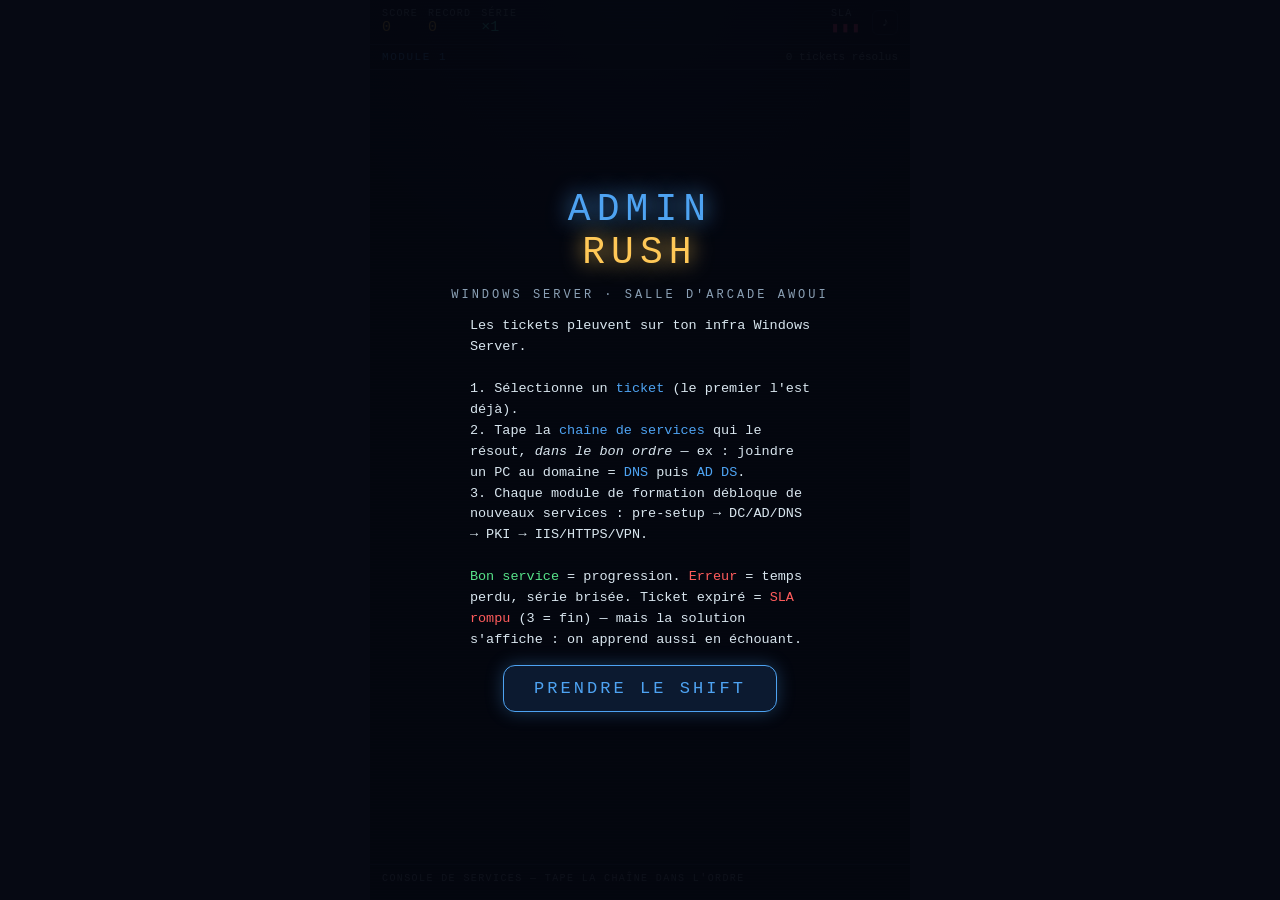
<file: admin-rush/index.html>
<!doctype html>
<html lang="fr">
<head>
<meta charset="utf-8">
<meta name="viewport" content="width=device-width, initial-scale=1, maximum-scale=1, user-scalable=no, viewport-fit=cover">
<title>Admin Rush — Windows Server · Awoui Universe</title>
</head>
<body>
<style>
  /* ========== ADMIN RUSH — Windows Server · salle d'arcade Awoui Universe ==========
     Même famille visuelle que Regex Invaders (écran CRT sombre), accent azur "Windows". */
  :root {
    --bg: #060913;
    --bg-panel: #0b1120;
    --line: #1b2740;
    --txt: #d9e6ef;
    --dim: #8ba0b5;
    --azure: #4ea3f2;
    --cyan: #4ef2e0;
    --amber: #ffc857;
    --green: #57e389;
    --red: #ff5c5c;
    --magenta: #ff4d8a;
    --mono: ui-monospace, "Cascadia Code", "SF Mono", Menlo, Consolas, "Liberation Mono", monospace;
  }
  * { box-sizing: border-box; -webkit-tap-highlight-color: transparent; }
  html, body { height: 100%; margin: 0; }
  body {
    background: var(--bg);
    color: var(--txt);
    font-family: var(--mono);
    overflow: hidden;
    user-select: none;
    -webkit-user-select: none;
    touch-action: manipulation;
  }
  button { font-family: var(--mono); touch-action: manipulation; cursor: pointer; }
  button:focus-visible { outline: 2px solid var(--azure); outline-offset: 2px; }

  #app {
    height: 100dvh;
    max-width: 540px;
    margin: 0 auto;
    display: flex;
    flex-direction: column;
    position: relative;
    background: radial-gradient(120% 60% at 50% 0%, #0c1a30 0%, var(--bg) 55%);
  }
  #app::after {
    content: "";
    position: absolute; inset: 0;
    pointer-events: none;
    background: repeating-linear-gradient(0deg, rgba(255,255,255,.022) 0 1px, transparent 1px 3px);
    z-index: 40;
  }

  /* ---------- HUD ---------- */
  #hud {
    display: flex; align-items: center; gap: 10px;
    padding: 8px 12px;
    border-bottom: 1px solid var(--line);
    font-size: 13px;
    font-variant-numeric: tabular-nums;
    flex: none;
  }
  #hud .grow { flex: 1; }
  .hud-label { color: var(--dim); font-size: 10px; letter-spacing: .12em; text-transform: uppercase; }
  .hud-val { font-size: 15px; color: var(--amber); }
  #streak { color: var(--cyan); }
  #sla { font-size: 14px; letter-spacing: 2px; color: var(--magenta); }
  #mute {
    background: none; border: 1px solid var(--line); color: var(--dim);
    border-radius: 6px; padding: 4px 8px; font-size: 13px;
  }

  /* ---------- bandeau module ---------- */
  #modbar {
    flex: none;
    padding: 6px 12px;
    font-size: 11px;
    letter-spacing: .14em;
    text-transform: uppercase;
    color: var(--azure);
    border-bottom: 1px solid var(--line);
    display: flex; justify-content: space-between; gap: 8px;
  }
  #modbar .served { color: var(--dim); letter-spacing: 0; text-transform: none; }

  /* ---------- file de tickets ---------- */
  #tickets {
    flex: 1;
    min-height: 0;
    overflow-y: auto;
    display: flex;
    flex-direction: column;
    gap: 8px;
    padding: 10px;
    position: relative;
  }
  .ticket {
    border: 1px solid var(--line);
    background: var(--bg-panel);
    border-radius: 12px;
    padding: 9px 10px 7px;
    position: relative;
    overflow: hidden;
    flex: none;
    transition: border-color .15s;
  }
  .ticket.sel { border-color: var(--azure); box-shadow: 0 0 10px rgba(78, 163, 242, .35); }
  .ticket .tt {
    font-size: 13.5px;
    line-height: 1.35;
    margin-bottom: 7px;
    padding-right: 8px;
  }
  .ticket .tt::before { content: "▸ "; color: var(--azure); }
  .ticket .slots { display: flex; gap: 5px; flex-wrap: wrap; margin-bottom: 7px; }
  .slot {
    min-width: 54px;
    text-align: center;
    padding: 4px 7px;
    border-radius: 7px;
    border: 1px dashed #2a3a5c;
    color: transparent;
    font-size: 12px;
    background: #0d1526;
  }
  .slot.hint { color: var(--dim); border-style: dashed; }
  .slot.ok {
    color: #d8ffe5;
    border: 1px solid #2f8a52;
    background: #0d2417;
  }
  .slot.next-glow { border-color: var(--azure); }
  .timer { height: 4px; border-radius: 2px; background: #101a30; overflow: hidden; }
  .timer > div {
    height: 100%;
    background: var(--azure);
    width: 100%;
  }
  .ticket.urgent .timer > div { background: var(--red); }
  .ticket.wrong { animation: tshake .3s; }
  @keyframes tshake {
    0%, 100% { transform: translateX(0); }
    25% { transform: translateX(-5px); } 75% { transform: translateX(5px); }
  }
  .ticket.done { animation: tdone .45s forwards; }
  @keyframes tdone {
    40% { border-color: var(--green); box-shadow: 0 0 16px rgba(87, 227, 137, .5); }
    100% { transform: translateX(60px); opacity: 0; max-height: 0; padding-top: 0; padding-bottom: 0; margin-bottom: -8px; }
  }
  .ticket.failed { animation: tfail 1.4s forwards; }
  .ticket.failed .fixchain {
    display: block;
    color: var(--amber);
    font-size: 12px;
    margin-top: 5px;
  }
  @keyframes tfail {
    0%, 20% { border-color: var(--red); box-shadow: 0 0 16px rgba(255, 92, 92, .5); }
    80% { opacity: 1; }
    100% { opacity: 0; max-height: 0; padding-top: 0; padding-bottom: 0; margin-bottom: -8px; }
  }
  .fixchain { display: none; }
  .float-pts {
    position: absolute;
    right: 14px;
    z-index: 20;
    font-size: 16px;
    color: var(--amber);
    text-shadow: 0 0 8px rgba(255, 200, 87, .6);
    animation: fup 1s forwards;
    pointer-events: none;
  }
  .float-pts.big { color: var(--cyan); font-size: 19px; text-shadow: 0 0 10px var(--cyan); }
  @keyframes fup { to { transform: translateY(-40px); opacity: 0; } }

  #banner {
    position: absolute;
    top: 30%; left: 0; right: 0;
    text-align: center;
    z-index: 25;
    pointer-events: none;
    opacity: 0;
    padding: 0 16px;
  }
  #banner.show { animation: banner 2.6s forwards; }
  @keyframes banner {
    0% { opacity: 0; transform: scale(.85); }
    12%, 80% { opacity: 1; transform: scale(1); }
    100% { opacity: 0; }
  }
  #banner .b1 {
    font-size: 21px; letter-spacing: .22em; color: var(--azure);
    text-shadow: 0 0 16px var(--azure);
  }
  #banner .b2 { margin-top: 8px; font-size: 13px; color: var(--amber); }

  /* ---------- console de services ---------- */
  #traywrap {
    flex: none;
    border-top: 1px solid var(--line);
    padding: 8px 10px calc(10px + env(safe-area-inset-bottom));
  }
  #tray-label {
    font-size: 10px; letter-spacing: .14em; text-transform: uppercase;
    color: var(--dim); margin: 0 2px 6px;
  }
  #tray {
    display: grid;
    grid-template-columns: repeat(4, 1fr);
    gap: 6px;
  }
  .svc {
    height: 46px;
    border-radius: 10px;
    border: 1px solid #234a75;
    background: #0c1a30;
    color: var(--azure);
    font-size: 12.5px;
    line-height: 1.1;
    padding: 2px;
  }
  .svc:active { transform: translateY(1px); background: #12294b; }
  .svc.new { animation: newsvc 1.6s 3; }
  @keyframes newsvc { 50% { box-shadow: 0 0 12px var(--amber); border-color: var(--amber); } }

  /* ---------- overlays ---------- */
  .overlay {
    position: absolute; inset: 0;
    z-index: 50;
    display: flex; flex-direction: column;
    align-items: center; justify-content: center;
    gap: 14px;
    background: rgba(4, 6, 14, .93);
    text-align: center;
    padding: 24px;
  }
  .overlay[hidden] { display: none; }
  .title {
    font-size: clamp(24px, 7.5vw, 38px);
    letter-spacing: .16em;
    color: var(--azure);
    text-shadow: 0 0 22px var(--azure);
    text-wrap: balance;
  }
  .title .alt { color: var(--amber); text-shadow: 0 0 22px var(--amber); }
  .subtitle { color: var(--dim); font-size: 12px; letter-spacing: .25em; text-transform: uppercase; }
  .rules {
    max-width: 42ch;
    text-align: left;
    font-size: 13.5px;
    line-height: 1.55;
  }
  .rules b.a { color: var(--azure); font-weight: normal; }
  .rules b.g { color: var(--green); font-weight: normal; }
  .rules b.r { color: var(--red); font-weight: normal; }
  .btn-main {
    border: 1px solid var(--azure);
    background: #0c1a30;
    color: var(--azure);
    font-size: 17px;
    letter-spacing: .18em;
    padding: 13px 30px;
    border-radius: 12px;
    box-shadow: 0 0 18px rgba(78, 163, 242, .3);
  }
  .btn-main:active { transform: translateY(1px); }
  #go-stats { font-size: 15px; line-height: 1.9; font-variant-numeric: tabular-nums; }
  #go-stats .v { color: var(--amber); }
  .shake { animation: shake .3s; }
  @keyframes shake {
    0%, 100% { transform: translateX(0); }
    25% { transform: translateX(-6px); } 75% { transform: translateX(6px); }
  }
  @media (prefers-reduced-motion: reduce) {
    #app::after { display: none; }
  }
</style>

<div id="app">
  <div id="hud">
    <div>
      <div class="hud-label">Score</div>
      <div class="hud-val" id="score">0</div>
    </div>
    <div>
      <div class="hud-label">Record</div>
      <div class="hud-val" id="best">0</div>
    </div>
    <div>
      <div class="hud-label">Série</div>
      <div class="hud-val" id="streak">×1</div>
    </div>
    <div class="grow"></div>
    <div>
      <div class="hud-label">SLA</div>
      <div id="sla">▮▮▮</div>
    </div>
    <button id="mute" aria-label="Son">♪</button>
  </div>
  <div id="modbar">
    <span id="modname">MODULE 1</span>
    <span class="served"><span id="served">0</span> tickets résolus</span>
  </div>

  <div id="tickets">
    <div id="banner"><div class="b1"></div><div class="b2"></div></div>
  </div>

  <div id="traywrap">
    <div id="tray-label">Console de services — tape la chaîne dans l'ordre</div>
    <div id="tray"></div>
  </div>

  <div class="overlay" id="ov-start">
    <div class="title">ADMIN<br><span class="alt">RUSH</span></div>
    <div class="subtitle">Windows Server · Salle d'arcade Awoui</div>
    <div class="rules">
      Les tickets pleuvent sur ton infra Windows Server.<br><br>
      1. Sélectionne un <b class="a">ticket</b> (le premier l'est déjà).<br>
      2. Tape la <b class="a">chaîne de services</b> qui le résout,
      <i>dans le bon ordre</i> — ex : joindre un PC au domaine =
      <b class="a">DNS</b> puis <b class="a">AD DS</b>.<br>
      3. Chaque module de formation débloque de nouveaux services :
      pre-setup → DC/AD/DNS → PKI → IIS/HTTPS/VPN.<br><br>
      <b class="g">Bon service</b> = progression. <b class="r">Erreur</b> =
      temps perdu, série brisée. Ticket expiré = <b class="r">SLA rompu</b>
      (3 = fin) — mais la solution s'affiche : on apprend aussi en échouant.
    </div>
    <button class="btn-main" id="start">PRENDRE LE SHIFT</button>
  </div>

  <div class="overlay" id="ov-gameover" hidden>
    <div class="title"><span class="alt">SLA</span><br>ROMPU</div>
    <div id="go-stats"></div>
    <button class="btn-main" id="restart">NOUVEAU SHIFT</button>
  </div>
</div>

<script>
"use strict";
/* ================= ADMIN RUSH — Windows Server ================= */

const $ = (s) => document.querySelector(s);
const ticketsEl = $("#tickets");
const trayEl = $("#tray");

/* ---------- audio ---------- */
let actx = null;
let muted = false;
try { muted = localStorage.getItem("ar-muted") === "1"; } catch (e) {}
function audioInit() {
  if (!actx) { try { actx = new (window.AudioContext || window.webkitAudioContext)(); } catch (e) {} }
  if (actx && actx.state === "suspended") actx.resume();
}
function beep(freq, dur, type, vol, delay) {
  if (muted || !actx) return;
  const t = actx.currentTime + (delay || 0);
  const o = actx.createOscillator(), g = actx.createGain();
  o.type = type || "square";
  o.frequency.setValueAtTime(freq, t);
  g.gain.setValueAtTime(vol || 0.04, t);
  g.gain.exponentialRampToValueAtTime(0.0001, t + dur);
  o.connect(g).connect(actx.destination);
  o.start(t); o.stop(t + dur);
}
const sfx = {
  step: () => beep(620, 0.07, "square", 0.03),
  done: () => { beep(523, 0.09, "square", 0.04); beep(784, 0.14, "square", 0.04, 0.08); },
  wrong: () => beep(140, 0.2, "sawtooth", 0.06),
  spawn: () => beep(440, 0.06, "sine", 0.025),
  sla: () => { beep(300, 0.18, "sawtooth", 0.07); beep(150, 0.35, "sawtooth", 0.07, 0.14); },
  module: () => { [523, 659, 784, 1047].forEach((f, i) => beep(f, 0.12, "square", 0.04, i * 0.09)); },
  over: () => { [400, 340, 280, 200].forEach((f, i) => beep(f, 0.22, "sawtooth", 0.06, i * 0.18)); },
};

/* ---------- services (tuiles) ---------- */
const TILES = {
  IP:    "IP fixe",
  NOM:   "Nom serveur",
  MAJ:   "Windows Update",
  FW:    "Pare-feu",
  ADDS:  "AD DS",
  DNS:   "DNS",
  ADCS:  "AD CS",
  GPO:   "GPO",
  CERT:  "Certificat",
  IIS:   "IIS",
  HTTPS: "HTTPS 443",
  VPN:   "VPN",
  AUTH:  "Auth Windows",
};

/* ---------- modules de formation (progression du cours) ---------- */
const MODULES = [
  {
    name: "MODULE 1 · PRE-SETUP & SÉCURITÉ",
    at: 0, cap: 2, unlock: ["IP", "NOM", "MAJ", "FW"],
    tickets: [
      { t: "SRV-DC1 a encore une IP aléatoire (DHCP)", c: ["IP"] },
      { t: "Le serveur s'appelle WIN-K3J2R7Q…", c: ["NOM"] },
      { t: "Des failles connues ne sont pas corrigées", c: ["MAJ"] },
      { t: "Des ports inutiles sont exposés", c: ["FW"] },
      { t: "Préparer SRV-DC1 avant promotion", c: ["IP", "NOM", "MAJ"] },
      { t: "Assainir la base avant d'installer un rôle", c: ["MAJ", "FW"] },
    ],
  },
  {
    name: "MODULE 2 · CONTRÔLEUR DE DOMAINE",
    at: 5, cap: 2, unlock: ["ADDS", "DNS"],
    tickets: [
      { t: "Promouvoir le contrôleur de domaine", c: ["ADDS", "DNS"] },
      { t: "Joindre PC-07 au domaine", c: ["DNS", "ADDS"] },
      { t: "PC-DIR ne résout plus intra.local", c: ["DNS"] },
      { t: "Ouverture de session impossible sur PC-12", c: ["DNS", "ADDS"] },
      { t: "Créer les comptes du service RH", c: ["ADDS"] },
      { t: "Monter un DC pour la filiale, de zéro", c: ["IP", "NOM", "ADDS", "DNS"] },
    ],
  },
  {
    name: "MODULE 3 · PKI INTERNE — AD CS",
    at: 11, cap: 3, unlock: ["ADCS", "GPO", "CERT"],
    tickets: [
      { t: "Mettre en place l'autorité de certification", c: ["ADCS", "GPO"] },
      { t: "Auto-enrollment des certificats postes", c: ["GPO", "CERT"] },
      { t: "Émettre un certificat serveur", c: ["ADCS", "CERT"] },
      { t: "La racine n'est pas approuvée sur les postes", c: ["GPO"] },
      { t: "Déployer une stratégie de mots de passe", c: ["GPO"] },
      { t: "PKI complète : autorité puis premier certificat", c: ["ADCS", "GPO", "CERT"] },
    ],
  },
  {
    name: "MODULE 4 · WEB SÉCURISÉ & ACCÈS DISTANT",
    at: 18, cap: 3, unlock: ["IIS", "HTTPS", "VPN", "AUTH"],
    tickets: [
      { t: "Publier le site intranet", c: ["IIS"] },
      { t: "Passer l'intranet en HTTPS", c: ["CERT", "IIS", "HTTPS"] },
      { t: "SSO : Auth Windows sur l'intranet", c: ["ADDS", "IIS", "AUTH"] },
      { t: "Accès nomade au réseau interne", c: ["VPN", "DNS", "ADDS"] },
      { t: "Un nomade veut l'intranet sécurisé", c: ["VPN", "DNS", "HTTPS"] },
      { t: "Portail partenaires en TLS", c: ["ADCS", "CERT", "IIS", "HTTPS"] },
    ],
  },
  {
    name: "MODULE 5 · PRODUCTION — TOUT EN MÊME TEMPS",
    at: 26, cap: 4, unlock: [],
    tickets: [
      { t: "Nouveau site sécurisé, de zéro", c: ["ADCS", "CERT", "IIS", "HTTPS"] },
      { t: "Poste itinérant : SSO complet", c: ["VPN", "DNS", "ADDS", "AUTH"] },
      { t: "Refonte : DC filiale + résolution", c: ["IP", "NOM", "ADDS", "DNS"] },
      { t: "Chaîne PKI → web interne", c: ["ADCS", "GPO", "CERT", "HTTPS"] },
    ],
  },
];

const rnd = (n) => Math.floor(Math.random() * n);
const pick = (a) => a[rnd(a.length)];

/* ---------- état ---------- */
let S = null;
let best = 0;
try { best = parseInt(localStorage.getItem("ar-best") || "0", 10) || 0; } catch (e) {}
$("#best").textContent = best;

function newState() {
  return {
    running: false,
    score: 0,
    served: 0,
    sla: 3,
    streak: 0,
    modIdx: -1,
    tickets: [],       // {el, chain, pos, ttl, ttlMax, dead}
    selected: null,
    sinceSpawn: 99,
    lastT: 0,
    lastTicket: null,  // évite deux fois le même d'affilée
  };
}
function modIdxFor(served) {
  let i = 0;
  for (let k = 0; k < MODULES.length; k++) if (served >= MODULES[k].at) i = k;
  return i;
}
function mult() { return 1 + Math.min(S.streak, 8) * 0.25; }

/* ---------- tickets ---------- */
function ticketPool() {
  // 60 % module courant, 40 % révision des modules précédents
  const cur = MODULES[S.modIdx].tickets;
  if (S.modIdx === 0) return cur;
  if (Math.random() < 0.6) return cur;
  return MODULES[rnd(S.modIdx)].tickets;
}
function spawnTicket() {
  let def = pick(ticketPool());
  let guard = 8;
  while (S.lastTicket === def && guard--) def = pick(ticketPool());
  S.lastTicket = def;
  const diff = Math.max(0.5, 1 - S.served * 0.012);
  const ttl = (12 + 6 * def.c.length) * diff;
  const el = document.createElement("div");
  el.className = "ticket";
  el.innerHTML =
    "<div class='tt'>" + def.t + "</div>" +
    "<div class='slots'>" +
    def.c.map((k) => "<span class='slot' data-k='" + k + "'>" + TILES[k] + "</span>").join("") +
    "</div>" +
    "<span class='fixchain'></span>" +
    "<div class='timer'><div></div></div>";
  ticketsEl.appendChild(el);
  const tk = { el, chain: def.c, pos: 0, ttl, ttlMax: ttl, dead: false };
  el.onclick = () => selectTicket(tk);
  S.tickets.push(tk);
  if (!S.selected) selectTicket(tk);
  sfx.spawn();
}
function selectTicket(tk) {
  if (tk.dead) return;
  S.selected = tk;
  for (const t of S.tickets) t.el.classList.toggle("sel", t === tk);
}
function tapService(key) {
  if (!S.running) return;
  const tk = S.selected;
  if (!tk || tk.dead) return;
  if (tk.chain[tk.pos] === key) {
    const slot = tk.el.querySelectorAll(".slot")[tk.pos];
    slot.classList.add("ok");
    slot.classList.remove("hint");
    tk.pos++;
    sfx.step();
    if (tk.pos >= tk.chain.length) completeTicket(tk);
  } else {
    sfx.wrong();
    S.streak = 0;
    updateHud();
    tk.ttl = Math.max(0.5, tk.ttl - 2);
    tk.el.classList.remove("wrong");
    void tk.el.offsetWidth;
    tk.el.classList.add("wrong");
  }
}
function completeTicket(tk) {
  tk.dead = true;
  S.streak++;
  const pts = Math.round(15 * tk.chain.length * (S.modIdx + 1) * mult());
  S.score += pts;
  S.served++;
  sfx.done();
  floatPts("+" + pts + (S.streak > 1 ? " ×" + mult().toFixed(2).replace(/\.?0+$/, "") : ""),
    tk.el.offsetTop, S.streak >= 4);
  tk.el.classList.add("done");
  setTimeout(() => tk.el.remove(), 500);
  S.tickets = S.tickets.filter((t) => t !== tk);
  if (S.selected === tk) {
    S.selected = null;
    if (S.tickets.length) selectTicket(S.tickets[0]);
  }
  updateHud();
  maybeNextModule();
}
function failTicket(tk) {
  tk.dead = true;
  S.streak = 0;
  S.sla--;
  sfx.sla();
  tk.el.querySelector(".fixchain").textContent =
    "→ la chaîne était : " + tk.chain.map((k) => TILES[k]).join(" → ");
  tk.el.classList.add("failed");
  setTimeout(() => tk.el.remove(), 1450);
  S.tickets = S.tickets.filter((t) => t !== tk);
  if (S.selected === tk) {
    S.selected = null;
    if (S.tickets.length) selectTicket(S.tickets[0]);
  }
  $("#app").classList.remove("shake");
  void $("#app").offsetWidth;
  $("#app").classList.add("shake");
  updateHud();
  if (S.sla <= 0) gameOver();
}
function floatPts(txt, top, big) {
  const d = document.createElement("div");
  d.className = "float-pts" + (big ? " big" : "");
  d.textContent = txt;
  d.style.top = Math.max(6, top) + "px";
  ticketsEl.appendChild(d);
  setTimeout(() => d.remove(), 1050);
}

/* ---------- modules ---------- */
function maybeNextModule() {
  const target = modIdxFor(S.served);
  if (target === S.modIdx) return;
  S.modIdx = target;
  const m = MODULES[S.modIdx];
  $("#modname").textContent = m.name.split("·")[0].trim();
  rebuildTray(m.unlock);
  showBanner(m.name, m.unlock.length
    ? "Nouveaux services : " + m.unlock.map((k) => TILES[k]).join(" · ")
    : "Tous les services. Tiens la cadence.");
  if (S.served > 0) sfx.module();
}
function rebuildTray(justUnlocked) {
  trayEl.innerHTML = "";
  const avail = [];
  for (let k = 0; k <= S.modIdx; k++) avail.push(...MODULES[k].unlock);
  for (const key of avail) {
    const b = document.createElement("button");
    b.className = "svc" + (justUnlocked && justUnlocked.includes(key) ? " new" : "");
    b.textContent = TILES[key];
    b.onclick = () => tapService(key);
    trayEl.appendChild(b);
  }
}
function showBanner(l1, l2) {
  const b = $("#banner");
  b.querySelector(".b1").textContent = l1;
  b.querySelector(".b2").textContent = l2 || "";
  b.classList.remove("show");
  void b.offsetWidth;
  b.classList.add("show");
}

/* ---------- HUD ---------- */
function updateHud() {
  $("#score").textContent = S.score;
  $("#served").textContent = S.served;
  $("#streak").textContent = "×" + mult().toFixed(2).replace(/\.?0+$/, "");
  $("#sla").textContent = "▮".repeat(Math.max(0, S.sla)) + "▯".repeat(3 - Math.max(0, S.sla));
}

/* ---------- boucle ---------- */
function tick(t) {
  if (!S.running) return;
  const dt = Math.min((t - S.lastT) / 1000, 0.05);
  S.lastT = t;
  // spawn
  S.sinceSpawn += dt;
  const cap = MODULES[S.modIdx].cap;
  const interval = Math.max(1.6, 4 - S.served * 0.05);
  if (S.tickets.length < cap && (S.sinceSpawn > interval || S.tickets.length === 0)) {
    S.sinceSpawn = 0;
    spawnTicket();
  }
  // timers
  for (const tk of [...S.tickets]) {
    if (tk.dead) continue;
    tk.ttl -= dt;
    const r = Math.max(0, tk.ttl / tk.ttlMax);
    tk.el.querySelector(".timer > div").style.width = (r * 100) + "%";
    tk.el.classList.toggle("urgent", r < 0.3);
    if (r < 0.5 && tk.pos < tk.chain.length) {
      // indice : révèle le prochain service attendu à mi-temps
      const slot = tk.el.querySelectorAll(".slot")[tk.pos];
      slot.classList.add("hint");
    }
    if (tk.ttl <= 0) failTicket(tk);
  }
  requestAnimationFrame(tick);
}

/* ---------- cycle de vie ---------- */
function startGame() {
  audioInit();
  for (const e of ticketsEl.querySelectorAll(".ticket, .float-pts")) e.remove();
  S = newState();
  window.__AR = S; // debug/tests
  S.running = true;
  maybeNextModule();
  updateHud();
  $("#ov-start").hidden = true;
  $("#ov-gameover").hidden = true;
  S.lastT = performance.now();
  requestAnimationFrame(tick);
}
function gameOver() {
  S.running = false;
  sfx.over();
  if (S.score > best) {
    best = S.score;
    try { localStorage.setItem("ar-best", String(best)); } catch (e) {}
    $("#best").textContent = best;
  }
  $("#go-stats").innerHTML =
    "SCORE <span class='v'>" + S.score + "</span><br>" +
    "TICKETS RÉSOLUS <span class='v'>" + S.served + "</span><br>" +
    "MODULE ATTEINT <span class='v'>" + (S.modIdx + 1) + "/5</span><br>" +
    "RECORD <span class='v'>" + best + "</span>";
  $("#ov-gameover").hidden = false;
}

$("#start").onclick = startGame;
$("#restart").onclick = startGame;
$("#mute").onclick = () => {
  muted = !muted;
  try { localStorage.setItem("ar-muted", muted ? "1" : "0"); } catch (e) {}
  $("#mute").textContent = muted ? "∅" : "♪";
  audioInit();
};
$("#mute").textContent = muted ? "∅" : "♪";
document.addEventListener("keydown", (ev) => {
  if (ev.key === "Enter" && (!S || !S.running)) startGame();
});
</script>
</body>
</html>
</file>
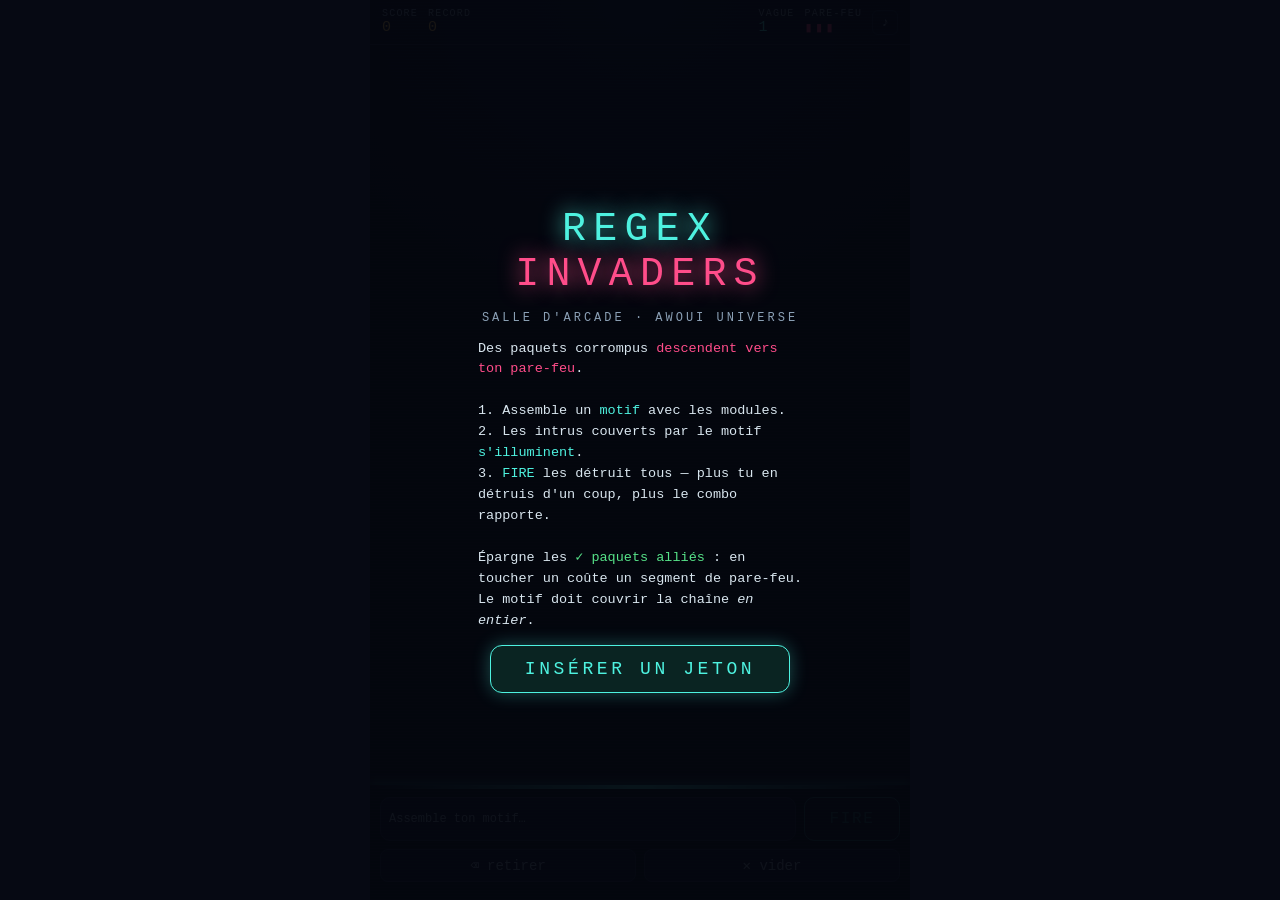
<file: regex-invaders/index.html>
<!doctype html>
<html lang="fr">
<head>
<meta charset="utf-8">
<meta name="viewport" content="width=device-width, initial-scale=1, maximum-scale=1, user-scalable=no, viewport-fit=cover">
<title>Regex Invaders — Awoui Universe</title>
</head>
<body>
<style>
  /* ========== REGEX INVADERS — écran d'arcade Awoui Universe ==========
     Thème unique assumé : écran CRT sombre (cabinet d'arcade). */
  :root {
    --bg: #060913;
    --bg-panel: #0b1120;
    --line: #1b2740;
    --txt: #d9e6ef;
    --dim: #8ba0b5;
    --cyan: #4ef2e0;
    --magenta: #ff4d8a;
    --green: #57e389;
    --amber: #ffc857;
    --red: #ff5c5c;
    --mono: ui-monospace, "Cascadia Code", "SF Mono", Menlo, Consolas, "Liberation Mono", monospace;
  }
  * { box-sizing: border-box; -webkit-tap-highlight-color: transparent; }
  html, body { height: 100%; margin: 0; }
  body {
    background: var(--bg);
    color: var(--txt);
    font-family: var(--mono);
    overflow: hidden;
    user-select: none;
    -webkit-user-select: none;
    touch-action: manipulation;
  }
  button { font-family: var(--mono); touch-action: manipulation; }
  button:focus-visible { outline: 2px solid var(--cyan); outline-offset: 2px; }

  #app {
    height: 100dvh;
    max-width: 540px;
    margin: 0 auto;
    display: flex;
    flex-direction: column;
    position: relative;
    background:
      radial-gradient(120% 60% at 50% 0%, #0d1730 0%, var(--bg) 55%);
  }
  /* scanlines CRT discrètes */
  #app::after {
    content: "";
    position: absolute; inset: 0;
    pointer-events: none;
    background: repeating-linear-gradient(0deg, rgba(255,255,255,.022) 0 1px, transparent 1px 3px);
    z-index: 40;
  }

  /* ---------- barre de statut ---------- */
  #hud {
    display: flex; align-items: center; gap: 10px;
    padding: 8px 12px;
    border-bottom: 1px solid var(--line);
    font-size: 13px;
    font-variant-numeric: tabular-nums;
    flex: none;
  }
  #hud .grow { flex: 1; }
  .hud-label { color: var(--dim); font-size: 10px; letter-spacing: .12em; text-transform: uppercase; }
  .hud-val { font-size: 15px; color: var(--amber); }
  #hud-wave .hud-val { color: var(--cyan); }
  #shields { font-size: 14px; letter-spacing: 2px; color: var(--magenta); }
  #mute {
    background: none; border: 1px solid var(--line); color: var(--dim);
    border-radius: 6px; padding: 4px 8px; font-size: 13px; cursor: pointer;
  }

  /* ---------- champ de bataille ---------- */
  #field {
    flex: 1;
    position: relative;
    overflow: hidden;
    min-height: 0;
  }
  #firewall {
    position: absolute; left: 0; right: 0; bottom: 0;
    height: 4px;
    background: linear-gradient(90deg, transparent, var(--cyan), transparent);
    box-shadow: 0 0 12px var(--cyan);
    opacity: .8;
  }
  #firewall.hit { animation: fwhit .4s; }
  @keyframes fwhit {
    0%, 100% { background: linear-gradient(90deg, transparent, var(--cyan), transparent); }
    50% { background: linear-gradient(90deg, transparent, var(--red), transparent); box-shadow: 0 0 22px var(--red); }
  }

  .enemy {
    position: absolute;
    left: 0; top: 0;
    padding: 5px 9px;
    border-radius: 8px;
    font-size: 14px;
    letter-spacing: .06em;
    white-space: nowrap;
    border: 1px solid;
    will-change: transform;
    z-index: 5;
  }
  .enemy.hostile {
    color: #ffd7e5;
    border-color: #a03059;
    background: #2a0f1d;
    box-shadow: 0 0 8px rgba(255, 77, 138, .25);
  }
  .enemy.friendly {
    color: #d8ffe5;
    border-color: #2f8a52;
    background: #0d2417;
    border-radius: 999px;
    box-shadow: 0 0 8px rgba(87, 227, 137, .25);
  }
  .enemy.friendly::before { content: "✓ "; color: var(--green); }
  .enemy.hostile.targeted {
    border-color: var(--cyan);
    box-shadow: 0 0 14px var(--cyan);
    color: #eafffb;
    animation: tremble .25s infinite;
  }
  .enemy.friendly.targeted {
    border-color: var(--red);
    box-shadow: 0 0 16px var(--red);
    animation: alarm .5s infinite;
  }
  @keyframes tremble {
    0%, 100% { margin-left: 0; }
    25% { margin-left: -1px; } 75% { margin-left: 1px; }
  }
  @keyframes alarm { 0%, 100% { opacity: 1; } 50% { opacity: .55; } }

  .enemy.dying {
    animation: die .3s forwards;
    pointer-events: none;
  }
  @keyframes die {
    to { transform: var(--tf) scale(1.8); opacity: 0; filter: blur(2px); }
  }
  .beam {
    position: absolute;
    width: 3px; bottom: 0;
    background: linear-gradient(180deg, var(--cyan), transparent 90%);
    box-shadow: 0 0 10px var(--cyan);
    z-index: 4;
    animation: beam .22s forwards;
  }
  @keyframes beam { from { opacity: 1; } to { opacity: 0; } }
  .spark {
    position: absolute;
    width: 4px; height: 4px;
    border-radius: 50%;
    z-index: 6;
    animation: spark .5s forwards;
  }
  @keyframes spark {
    to { transform: translate(var(--dx), var(--dy)) scale(.2); opacity: 0; }
  }
  .float-score {
    position: absolute;
    z-index: 20;
    font-size: 15px;
    color: var(--amber);
    text-shadow: 0 0 8px rgba(255, 200, 87, .6);
    animation: floatup 1s forwards;
    white-space: nowrap;
  }
  .float-score.combo { color: var(--cyan); font-size: 18px; text-shadow: 0 0 10px var(--cyan); }
  .float-score.malus { color: var(--red); }
  @keyframes floatup {
    from { transform: translateY(0); opacity: 1; }
    to { transform: translateY(-46px); opacity: 0; }
  }

  #banner {
    position: absolute;
    top: 34%; left: 0; right: 0;
    text-align: center;
    z-index: 25;
    pointer-events: none;
    opacity: 0;
  }
  #banner.show { animation: banner 2.2s forwards; }
  @keyframes banner {
    0% { opacity: 0; transform: scale(.85); }
    15%, 75% { opacity: 1; transform: scale(1); }
    100% { opacity: 0; }
  }
  #banner .b1 {
    font-size: 26px; letter-spacing: .3em; color: var(--cyan);
    text-shadow: 0 0 16px var(--cyan);
  }
  #banner .b2 { margin-top: 8px; font-size: 13px; color: var(--amber); }
  #banner .b2 code {
    background: var(--bg-panel); border: 1px solid var(--line);
    padding: 2px 6px; border-radius: 6px; color: var(--cyan);
  }

  /* ---------- motif + tir ---------- */
  #pattern-row {
    display: flex; align-items: stretch; gap: 8px;
    padding: 8px 10px 4px;
    flex: none;
  }
  #pattern {
    flex: 1;
    display: flex; align-items: center; gap: 4px;
    flex-wrap: wrap;
    min-height: 44px;
    padding: 5px 8px;
    background: var(--bg-panel);
    border: 1px solid var(--line);
    border-radius: 10px;
    overflow: hidden;
  }
  #pattern.invalid { border-color: var(--red); box-shadow: 0 0 8px rgba(255, 92, 92, .4); }
  #pattern .ph { color: var(--dim); font-size: 12px; }
  .chip {
    border: 1px solid #2a3a5c;
    background: #101a30;
    color: var(--txt);
    border-radius: 7px;
    padding: 4px 7px;
    font-size: 15px;
    cursor: pointer;
  }
  .chip.meta { color: var(--cyan); border-color: #1e5e57; background: #0a2422; }
  #fire {
    flex: none;
    min-width: 96px;
    border: 1px solid var(--cyan);
    background: #0a2422;
    color: var(--cyan);
    font-size: 16px;
    letter-spacing: .1em;
    border-radius: 10px;
    cursor: pointer;
    position: relative;
    overflow: hidden;
  }
  #fire:disabled { opacity: .35; cursor: default; }
  #fire.danger { border-color: var(--red); color: var(--red); background: #2a0f14; }
  #fire .cd {
    position: absolute; left: 0; top: 0; bottom: 0;
    background: rgba(78, 242, 224, .18);
    width: 0%;
  }
  #fire .fl { position: relative; z-index: 1; }

  #tray-tools {
    display: flex; gap: 8px; padding: 4px 10px 0;
    flex: none;
  }
  #tray-tools button {
    flex: 1;
    background: var(--bg-panel); border: 1px solid var(--line); color: var(--dim);
    border-radius: 8px; padding: 7px 0; font-size: 14px; cursor: pointer;
  }
  #tray {
    display: flex; flex-wrap: wrap; gap: 6px;
    justify-content: center;
    padding: 8px 10px calc(10px + env(safe-area-inset-bottom));
    flex: none;
    max-height: 32dvh;
    overflow-y: auto;
  }
  .tok {
    min-width: 40px; height: 42px;
    border-radius: 9px;
    border: 1px solid #2a3a5c;
    background: #101a30;
    color: var(--txt);
    font-size: 17px;
    cursor: pointer;
  }
  .tok:active { transform: translateY(1px); background: #182647; }
  .tok.meta { color: var(--cyan); border-color: #1e5e57; background: #0a2422; }
  .tok.new { animation: newtok 1.6s 3; }
  @keyframes newtok { 50% { box-shadow: 0 0 12px var(--amber); border-color: var(--amber); } }

  /* ---------- overlays ---------- */
  .overlay {
    position: absolute; inset: 0;
    z-index: 50;
    display: flex; flex-direction: column;
    align-items: center; justify-content: center;
    gap: 14px;
    background: rgba(4, 6, 14, .92);
    text-align: center;
    padding: 24px;
  }
  .overlay[hidden] { display: none; }
  .title {
    font-size: clamp(26px, 8vw, 40px);
    letter-spacing: .18em;
    color: var(--cyan);
    text-shadow: 0 0 22px var(--cyan);
    text-wrap: balance;
  }
  .title .inv { color: var(--magenta); text-shadow: 0 0 22px var(--magenta); }
  .subtitle { color: var(--dim); font-size: 12px; letter-spacing: .25em; text-transform: uppercase; }
  .rules {
    max-width: 40ch;
    text-align: left;
    font-size: 13.5px;
    line-height: 1.55;
    color: var(--txt);
  }
  .rules b.c { color: var(--cyan); font-weight: normal; }
  .rules b.m { color: var(--magenta); font-weight: normal; }
  .rules b.g { color: var(--green); font-weight: normal; }
  .btn-main {
    border: 1px solid var(--cyan);
    background: #0a2422;
    color: var(--cyan);
    font-size: 18px;
    letter-spacing: .2em;
    padding: 13px 34px;
    border-radius: 12px;
    cursor: pointer;
    box-shadow: 0 0 18px rgba(78, 242, 224, .3);
  }
  .btn-main:active { transform: translateY(1px); }
  #go-stats { font-size: 15px; line-height: 1.9; font-variant-numeric: tabular-nums; }
  #go-stats .v { color: var(--amber); }
  .shake { animation: shake .3s; }
  @keyframes shake {
    0%, 100% { transform: translateX(0); }
    25% { transform: translateX(-6px); } 75% { transform: translateX(6px); }
  }
  @media (prefers-reduced-motion: reduce) {
    .enemy.hostile.targeted, .enemy.friendly.targeted { animation: none; }
    #app::after { display: none; }
  }
</style>

<div id="app">
  <div id="hud">
    <div id="hud-score">
      <div class="hud-label">Score</div>
      <div class="hud-val" id="score">0</div>
    </div>
    <div id="hud-best">
      <div class="hud-label">Record</div>
      <div class="hud-val" id="best">0</div>
    </div>
    <div class="grow"></div>
    <div id="hud-wave">
      <div class="hud-label">Vague</div>
      <div class="hud-val" id="wave">1</div>
    </div>
    <div>
      <div class="hud-label">Pare-feu</div>
      <div id="shields">▮▮▮</div>
    </div>
    <button id="mute" aria-label="Son">♪</button>
  </div>

  <div id="field">
    <div id="banner"><div class="b1"></div><div class="b2"></div></div>
    <div id="firewall"></div>
  </div>

  <div id="pattern-row">
    <div id="pattern" aria-label="Motif en cours"><span class="ph">Assemble ton motif…</span></div>
    <button id="fire" disabled><span class="cd"></span><span class="fl">FIRE</span></button>
  </div>
  <div id="tray-tools">
    <button id="undo" aria-label="Effacer le dernier module">⌫ retirer</button>
    <button id="clear" aria-label="Vider le motif">✕ vider</button>
  </div>
  <div id="tray"></div>

  <div class="overlay" id="ov-start">
    <div class="title">REGEX<br><span class="inv">INVADERS</span></div>
    <div class="subtitle">Salle d'arcade · Awoui Universe</div>
    <div class="rules">
      Des paquets corrompus <b class="m">descendent vers ton pare-feu</b>.<br><br>
      1. Assemble un <b class="c">motif</b> avec les modules.<br>
      2. Les intrus couverts par le motif <b class="c">s'illuminent</b>.<br>
      3. <b class="c">FIRE</b> les détruit tous — plus tu en détruis d'un
      coup, plus le combo rapporte.<br><br>
      Épargne les <b class="g">✓ paquets alliés</b> : en toucher un coûte
      un segment de pare-feu. Le motif doit couvrir la chaîne <i>en entier</i>.
    </div>
    <button class="btn-main" id="start">INSÉRER UN JETON</button>
  </div>

  <div class="overlay" id="ov-gameover" hidden>
    <div class="title"><span class="inv">PARE-FEU</span><br>COMPROMIS</div>
    <div id="go-stats"></div>
    <button class="btn-main" id="restart">REJOUER</button>
  </div>
</div>

<script>
"use strict";
/* ================= REGEX INVADERS ================= */

const $ = (s) => document.querySelector(s);
const field = $("#field");
const trayEl = $("#tray");
const patternEl = $("#pattern");
const fireBtn = $("#fire");
const fireLbl = fireBtn.querySelector(".fl");
const fireCd = fireBtn.querySelector(".cd");

/* ---------- audio (synthé WebAudio, aucun asset) ---------- */
let actx = null;
let muted = false;
try { muted = localStorage.getItem("ri-muted") === "1"; } catch (e) {}
function audioInit() {
  if (!actx) {
    try { actx = new (window.AudioContext || window.webkitAudioContext)(); } catch (e) {}
  }
  if (actx && actx.state === "suspended") actx.resume();
}
function beep(freq, dur, type, vol, delay) {
  if (muted || !actx) return;
  const t = actx.currentTime + (delay || 0);
  const o = actx.createOscillator();
  const g = actx.createGain();
  o.type = type || "square";
  o.frequency.setValueAtTime(freq, t);
  g.gain.setValueAtTime(vol || 0.04, t);
  g.gain.exponentialRampToValueAtTime(0.0001, t + dur);
  o.connect(g).connect(actx.destination);
  o.start(t); o.stop(t + dur);
}
const sfx = {
  tok: () => beep(520, 0.06, "square", 0.025),
  del: () => beep(260, 0.06, "square", 0.025),
  fire: () => beep(880, 0.12, "sawtooth", 0.05),
  kill: (i) => beep(660 + i * 110, 0.1, "square", 0.04, i * 0.05),
  miss: () => beep(120, 0.25, "sawtooth", 0.06),
  hit: () => { beep(300, 0.15, "sawtooth", 0.07); beep(150, 0.3, "sawtooth", 0.07, 0.12); },
  ally: () => { beep(500, 0.15, "sine", 0.06); beep(250, 0.4, "sawtooth", 0.08, 0.1); },
  wave: () => { beep(523, 0.1, "square", 0.04); beep(659, 0.1, "square", 0.04, 0.1); beep(784, 0.18, "square", 0.04, 0.2); },
  over: () => { [400, 340, 280, 200].forEach((f, i) => beep(f, 0.22, "sawtooth", 0.06, i * 0.18)); },
};

/* ---------- déblocage des modules regex ---------- */
const UNLOCKS = {
  2: [{ src: "\\d", desc: "un chiffre (0-9)" }],
  3: [{ src: ".", desc: "n'importe quel caractère" }],
  4: [{ src: "+", desc: "répète le module précédent (1 fois ou plus)" }],
  5: [{ src: "\\w", desc: "une lettre ou un chiffre" }],
  6: [{ src: "?", desc: "rend le module précédent optionnel" }],
  7: [
    { src: "[a-f]", desc: "une lettre de a à f" },
    { src: "[0-4]", desc: "un chiffre de 0 à 4" },
    { src: "[5-9]", desc: "un chiffre de 5 à 9" },
  ],
  8: [{ src: "|", desc: "OU — l'un ou l'autre motif" }],
  9: [{ src: "*", desc: "répète le module précédent (0 fois ou plus)" }],
  10: [{ src: "{2}", desc: "exactement 2 fois le module précédent" }],
  12: [{ src: "{3}", desc: "exactement 3 fois le module précédent" }],
};

/* ---------- génération des vagues ---------- */
const WORDS = ["sudo", "root", "ping", "bash", "http", "ssh", "tcp", "udp", "dns", "git", "npm", "css", "api", "sql", "ram", "cpu", "bit", "bug", "log", "net", "web", "dev", "bin", "key", "vpn"];
const rnd = (n) => Math.floor(Math.random() * n);
const pick = (a) => a[rnd(a.length)];
const DIGITS = "0123456789";
const LOWER = "abcdefghijklmnopqrstuvwxyz";
const HEXC = "0123456789abcdef";

function genPart(p) {
  if (p.t === "lit") return p.v;
  if (p.t === "d") return pick(DIGITS);
  if (p.t === "l") return pick(LOWER);
  if (p.t === "h") return pick(HEXC);
  return "?";
}
function famGen(fam) { return fam.parts.map(genPart).join(""); }
function famFriendly(fam) {
  // même structure, mais une case change de classe → distinguable par un bon motif
  const idx = fam.parts.map((p, i) => (p.t !== "lit" ? i : -1)).filter((i) => i >= 0);
  if (!idx.length) {
    return pick(WORDS.filter((w) => w !== fam.parts[0].v && w.length === fam.parts[0].v.length));
  }
  const i = pick(idx);
  const parts = fam.parts.map((p, j) => {
    if (j !== i) return p;
    if (p.t === "d") return { t: "l" };
    if (p.t === "h") return { t: "lit", v: pick("ghjkmnprstuvwxyz") };
    return { t: "d" };
  });
  return parts.map(genPart).join("");
}
function digitsFam(len) { return { parts: Array.from({ length: len }, () => ({ t: "d" })) }; }
function hexFam(len) { return { parts: Array.from({ length: len }, () => ({ t: "h" })) }; }
function wordFam(len) { return { parts: [{ t: "lit", v: pick(WORDS.filter((w) => w.length === len)) }] }; }
function wordDigitFam(nd) {
  return { parts: [{ t: "lit", v: pick(WORDS) }].concat(Array.from({ length: nd }, () => ({ t: "d" }))) };
}
function letterDigitFam() { return { parts: [{ t: "l" }, { t: "d" }] }; }

function familiesFor(w) {
  const pool = [];
  pool.push(digitsFam(2 + rnd(2)));
  if (w >= 2) pool.push(digitsFam(3));
  if (w >= 3) pool.push(wordFam(3));
  if (w >= 4) pool.push(wordDigitFam(1));
  if (w >= 5) pool.push(letterDigitFam(), wordFam(4));
  if (w >= 6) pool.push(hexFam(3));
  if (w >= 8) pool.push(hexFam(4), digitsFam(4));
  if (w >= 10) pool.push(wordDigitFam(2));
  const n = Math.min(1 + Math.ceil(w / 2), 4);
  const fams = [];
  while (fams.length < n && pool.length) fams.push(pool.splice(rnd(pool.length), 1)[0]);
  return fams;
}

function buildWave(w) {
  const fams = familiesFor(w);
  const nHost = Math.min(5 + w, 16);
  const nAlly = w >= 3 ? Math.min(1 + Math.floor((w - 3) / 3), 3) : 0;
  const hostiles = [];
  // tôt dans la partie, beaucoup de doublons : c'est eux qui font découvrir le combo
  const dupRate = Math.max(0.15, 0.55 - w * 0.05);
  for (let i = 0; i < nHost; i++) {
    if (hostiles.length && Math.random() < dupRate) hostiles.push(pick(hostiles));
    else hostiles.push(famGen(fams[i % fams.length]));
  }
  const allies = [];
  let guard = 40;
  while (allies.length < nAlly && guard--) {
    const s = famFriendly(pick(fams));
    if (!hostiles.includes(s) && !allies.includes(s)) allies.push(s);
  }
  return { hostiles, allies };
}

/* ---------- état ---------- */
let S = null;
let best = 0;
try { best = parseInt(localStorage.getItem("ri-best") || "0", 10) || 0; } catch (e) {}
$("#best").textContent = best;

function newState() {
  return {
    running: false,
    score: 0,
    wave: 0,
    shields: 3,
    enemies: [],       // {el, str, hostile, x(%), y(px), w, dead}
    tokens: [],        // {label, src, meta}
    unlocked: [],      // modules meta débloqués {src, desc}
    regex: null,
    valid: false,
    cooldownUntil: 0,
    lastT: 0,
    speed: 14,
    clearing: false,
  };
}

/* ---------- rendu du motif ---------- */
function compile() {
  S.regex = null;
  S.valid = false;
  patternEl.classList.remove("invalid");
  if (S.tokens.length) {
    try {
      S.regex = new RegExp("^(?:" + S.tokens.map((t) => t.src).join("") + ")$");
      S.valid = true;
    } catch (e) {
      patternEl.classList.add("invalid");
    }
  }
  renderPattern();
  updateTargets();
}
function renderPattern() {
  patternEl.innerHTML = "";
  if (!S.tokens.length) {
    const ph = document.createElement("span");
    ph.className = "ph";
    ph.textContent = "Assemble ton motif…";
    patternEl.appendChild(ph);
    return;
  }
  S.tokens.forEach((t, i) => {
    const c = document.createElement("button");
    c.className = "chip" + (t.meta ? " meta" : "");
    c.textContent = t.label;
    c.title = "Retirer ce module";
    c.onclick = () => { S.tokens.splice(i, 1); sfx.del(); compile(); };
    patternEl.appendChild(c);
  });
}
function pushToken(label, src, meta) {
  if (!S.running || S.tokens.length >= 14) return;
  S.tokens.push({ label, src, meta });
  sfx.tok();
  compile();
}

/* ---------- ciblage / preview ---------- */
function matches(e) { return S.valid && S.regex.test(e.str); }
function updateTargets() {
  let nH = 0, nA = 0;
  for (const e of S.enemies) {
    if (e.dead) continue;
    const m = matches(e);
    e.el.classList.toggle("targeted", m);
    if (m) e.hostile ? nH++ : nA++;
  }
  const ready = S.valid && (nH + nA) > 0;
  fireBtn.disabled = !ready || !S.running;
  fireBtn.classList.toggle("danger", nA > 0);
  fireLbl.textContent = nA > 0 ? "⚠ FIRE ×" + (nH + nA) : nH > 0 ? "FIRE ×" + nH : "FIRE";
}

/* ---------- ennemis ---------- */
function spawnWave() {
  S.wave++;
  $("#wave").textContent = S.wave;
  S.speed = Math.min(13 + S.wave * 2.5, 55);
  const { hostiles, allies } = buildWave(S.wave);
  const all = hostiles.map((s) => ({ str: s, hostile: true }))
    .concat(allies.map((s) => ({ str: s, hostile: false })));
  // mélange
  for (let i = all.length - 1; i > 0; i--) {
    const j = rnd(i + 1); [all[i], all[j]] = [all[j], all[i]];
  }
  const perRow = 3;
  all.forEach((info, i) => {
    const row = Math.floor(i / perRow);
    const col = i % perRow;
    const el = document.createElement("div");
    el.className = "enemy " + (info.hostile ? "hostile" : "friendly");
    el.textContent = info.str;
    field.appendChild(el);
    const x = 6 + col * 30 + rnd(12); // % approximatif, 3 colonnes
    const y = -(30 + row * 52 + rnd(18));
    const e = { el, str: info.str, hostile: info.hostile, x, y, dead: false };
    place(e);
    S.enemies.push(e);
  });
  rebuildTray();
  // bannière + déblocages
  const unlocks = UNLOCKS[S.wave] || [];
  unlocks.forEach((u) => S.unlocked.push(u));
  showBanner("VAGUE " + S.wave, unlocks.length
    ? "Nouveau module : <code>" + esc(unlocks[0].src) + "</code> — " + esc(unlocks[0].desc)
    : (S.wave === 3 ? "Attention : paquets alliés <b style='color:var(--green)'>✓</b> en transit !" : ""));
  if (S.wave > 1) sfx.wave();
  compile();
}
function esc(s) { return s.replace(/&/g, "&amp;").replace(/</g, "&lt;"); }
function place(e) {
  e.el.style.left = e.x + "%";
  const tf = "translateY(" + e.y.toFixed(1) + "px)";
  e.el.style.transform = tf;
  e.el.style.setProperty("--tf", tf);
}
function rebuildTray() {
  trayEl.innerHTML = "";
  const chars = new Set();
  for (const e of S.enemies) if (!e.dead) for (const c of e.str) chars.add(c);
  const lits = [...chars].sort((a, b) => {
    const da = DIGITS.includes(a), db = DIGITS.includes(b);
    return da === db ? a.localeCompare(b) : da ? -1 : 1;
  });
  for (const c of lits) addTok(c, c.replace(/[.*+?^${}()|[\]\\]/g, "\\$&"), false, false);
  const justUnlocked = UNLOCKS[S.wave] || [];
  for (const u of S.unlocked) {
    addTok(u.src, u.src, true, justUnlocked.includes(u));
  }
}
function addTok(label, src, meta, isNew) {
  const b = document.createElement("button");
  b.className = "tok" + (meta ? " meta" : "") + (isNew ? " new" : "");
  b.textContent = label;
  b.onclick = () => pushToken(label, src, meta);
  trayEl.appendChild(b);
}
function showBanner(l1, l2) {
  const b = $("#banner");
  b.querySelector(".b1").textContent = l1;
  b.querySelector(".b2").innerHTML = l2 || "";
  b.classList.remove("show");
  void b.offsetWidth;
  b.classList.add("show");
}

/* ---------- tir ---------- */
function fire() {
  if (fireBtn.disabled || !S.running) return;
  const now = performance.now();
  if (now < S.cooldownUntil) return;
  const hit = S.enemies.filter((e) => !e.dead && matches(e));
  if (!hit.length) return;
  sfx.fire();
  S.cooldownUntil = now + 800;
  let kills = 0;
  let allyHit = false;
  hit.forEach((e, i) => {
    // rayon
    const r = e.el.getBoundingClientRect(), f = field.getBoundingClientRect();
    const bx = r.left - f.left + r.width / 2;
    const beam = document.createElement("div");
    beam.className = "beam";
    beam.style.left = bx + "px";
    beam.style.height = (f.height - (r.top - f.top) - r.height / 2) + "px";
    field.appendChild(beam);
    setTimeout(() => beam.remove(), 260);
    burst(bx, r.top - f.top + r.height / 2, e.hostile ? "#ff4d8a" : "#57e389");
    e.dead = true;
    e.el.classList.add("dying");
    setTimeout(() => e.el.remove(), 320);
    if (e.hostile) { kills++; sfx.kill(Math.min(i, 6)); }
    else allyHit = true;
  });
  if (kills) {
    const pts = 10 * S.wave * kills * kills;
    S.score += pts;
    const last = hit[hit.length - 1];
    floatText("+" + pts + (kills > 1 ? "  ×" + kills : ""), last, kills > 1 ? "combo" : "");
  }
  if (allyHit) {
    sfx.ally();
    loseShield("PAQUET ALLIÉ DÉTRUIT");
  }
  $("#score").textContent = S.score;
  S.enemies = S.enemies.filter((e) => !e.dead);
  // tir validé → le motif se vide tout seul pour enchaîner sans friction
  S.tokens = [];
  compile();
  checkClear();
}
function burst(x, y, color) {
  for (let i = 0; i < 7; i++) {
    const s = document.createElement("div");
    s.className = "spark";
    s.style.left = x + "px"; s.style.top = y + "px";
    s.style.background = color;
    s.style.boxShadow = "0 0 6px " + color;
    const a = Math.random() * Math.PI * 2, d = 18 + rnd(26);
    s.style.setProperty("--dx", (Math.cos(a) * d).toFixed(0) + "px");
    s.style.setProperty("--dy", (Math.sin(a) * d).toFixed(0) + "px");
    field.appendChild(s);
    setTimeout(() => s.remove(), 520);
  }
}
function floatText(txt, e, cls) {
  const d = document.createElement("div");
  d.className = "float-score " + (cls || "");
  d.textContent = txt;
  const r = e.el ? e.el.getBoundingClientRect() : null;
  const f = field.getBoundingClientRect();
  d.style.left = Math.max(6, (r ? r.left - f.left : f.width / 2 - 30)) + "px";
  d.style.top = Math.max(10, (r ? r.top - f.top : f.height / 2)) + "px";
  field.appendChild(d);
  setTimeout(() => d.remove(), 1050);
}
function loseShield(reason) {
  S.shields--;
  $("#shields").textContent = "▮".repeat(Math.max(0, S.shields)) + "▯".repeat(3 - Math.max(0, S.shields));
  $("#firewall").classList.remove("hit");
  void $("#firewall").offsetWidth;
  $("#firewall").classList.add("hit");
  $("#app").classList.remove("shake");
  void $("#app").offsetWidth;
  $("#app").classList.add("shake");
  if (reason) {
    const d = document.createElement("div");
    d.className = "float-score malus";
    d.textContent = reason;
    d.style.left = "12px";
    d.style.top = "40%";
    field.appendChild(d);
    setTimeout(() => d.remove(), 1050);
  }
  if (S.shields <= 0) gameOver();
}
function checkClear() {
  if (S.clearing) return;
  if (S.enemies.some((e) => e.hostile && !e.dead)) return;
  S.clearing = true;
  // les alliés restants s'échappent : bonus
  const left = S.enemies.filter((e) => !e.dead && !e.hostile);
  if (left.length) {
    const bonus = 5 * S.wave * left.length;
    S.score += bonus;
    $("#score").textContent = S.score;
    floatText("ESCORTE +" + bonus, left[0], "");
    left.forEach((e) => { e.dead = true; e.el.classList.add("dying"); setTimeout(() => e.el.remove(), 320); });
  }
  S.enemies = [];
  S.tokens = [];
  setTimeout(() => {
    if (!S.running) return;
    S.clearing = false;
    spawnWave();
  }, 1000);
}

/* ---------- boucle ---------- */
function tick(t) {
  if (!S.running) return;
  const dt = Math.min((t - S.lastT) / 1000, 0.05);
  S.lastT = t;
  const H = field.clientHeight;
  let breach = false;
  for (const e of S.enemies) {
    if (e.dead) continue;
    e.y += S.speed * dt;
    place(e);
    if (e.y + 30 >= H) {
      e.dead = true;
      e.el.remove();
      if (e.hostile) breach = true;
      else {
        const bonus = 5 * S.wave;
        S.score += bonus;
        $("#score").textContent = S.score;
        floatText("ESCORTE +" + bonus, e, "");
      }
    }
  }
  if (breach) { sfx.hit(); loseShield("INTRUSION"); }
  const before = S.enemies.length;
  S.enemies = S.enemies.filter((e) => !e.dead);
  if (S.enemies.length !== before) { rebuildTrayIfNeeded(); updateTargets(); checkClear(); }
  // affichage cooldown
  const now = performance.now();
  const cdLeft = Math.max(0, S.cooldownUntil - now);
  fireCd.style.width = (cdLeft / 800 * 100) + "%";
  requestAnimationFrame(tick);
}
let trayDirty = false;
function rebuildTrayIfNeeded() {
  // évite de reconstruire le tray en continu : différé léger
  if (trayDirty) return;
  trayDirty = true;
  setTimeout(() => { trayDirty = false; if (S.running && !S.clearing) rebuildTray(); }, 300);
}

/* ---------- cycle de vie ---------- */
function startGame() {
  audioInit();
  for (const e of field.querySelectorAll(".enemy, .beam, .spark, .float-score")) e.remove();
  S = newState();
  S.running = true;
  $("#score").textContent = "0";
  $("#shields").textContent = "▮▮▮";
  $("#ov-start").hidden = true;
  $("#ov-gameover").hidden = true;
  spawnWave();
  S.lastT = performance.now();
  requestAnimationFrame(tick);
}
function gameOver() {
  S.running = false;
  sfx.over();
  if (S.score > best) {
    best = S.score;
    try { localStorage.setItem("ri-best", String(best)); } catch (e) {}
    $("#best").textContent = best;
  }
  $("#go-stats").innerHTML =
    "SCORE <span class='v'>" + S.score + "</span><br>" +
    "VAGUE ATTEINTE <span class='v'>" + S.wave + "</span><br>" +
    "RECORD <span class='v'>" + best + "</span>";
  $("#ov-gameover").hidden = false;
}

/* ---------- entrées ---------- */
$("#start").onclick = startGame;
$("#restart").onclick = startGame;
fireBtn.onclick = fire;
$("#undo").onclick = () => { if (S && S.tokens.length) { S.tokens.pop(); sfx.del(); compile(); } };
$("#clear").onclick = () => { if (S && S.tokens.length) { S.tokens = []; sfx.del(); compile(); } };
$("#mute").onclick = () => {
  muted = !muted;
  try { localStorage.setItem("ri-muted", muted ? "1" : "0"); } catch (e) {}
  $("#mute").textContent = muted ? "∅" : "♪";
  audioInit();
};
$("#mute").textContent = muted ? "∅" : "♪";

document.addEventListener("keydown", (ev) => {
  if (!S || !S.running) {
    if (ev.key === "Enter") { (!$("#ov-start").hidden || !$("#ov-gameover").hidden) && startGame(); }
    return;
  }
  if (ev.key === "Enter") { fire(); ev.preventDefault(); return; }
  if (ev.key === "Backspace") { S.tokens.pop(); compile(); ev.preventDefault(); return; }
  if (ev.key === "Escape") { S.tokens = []; compile(); return; }
  if (/^[a-z0-9]$/i.test(ev.key)) pushToken(ev.key.toLowerCase(), ev.key.toLowerCase(), false);
  else if (ev.key === ".") pushToken(".", ".", true);
  else if (ev.key === "+") pushToken("+", "+", true);
  else if (ev.key === "*") pushToken("*", "*", true);
  else if (ev.key === "?") pushToken("?", "?", true);
  else if (ev.key === "|") pushToken("|", "|", true);
});
</script>
</body>
</html>
</file>
